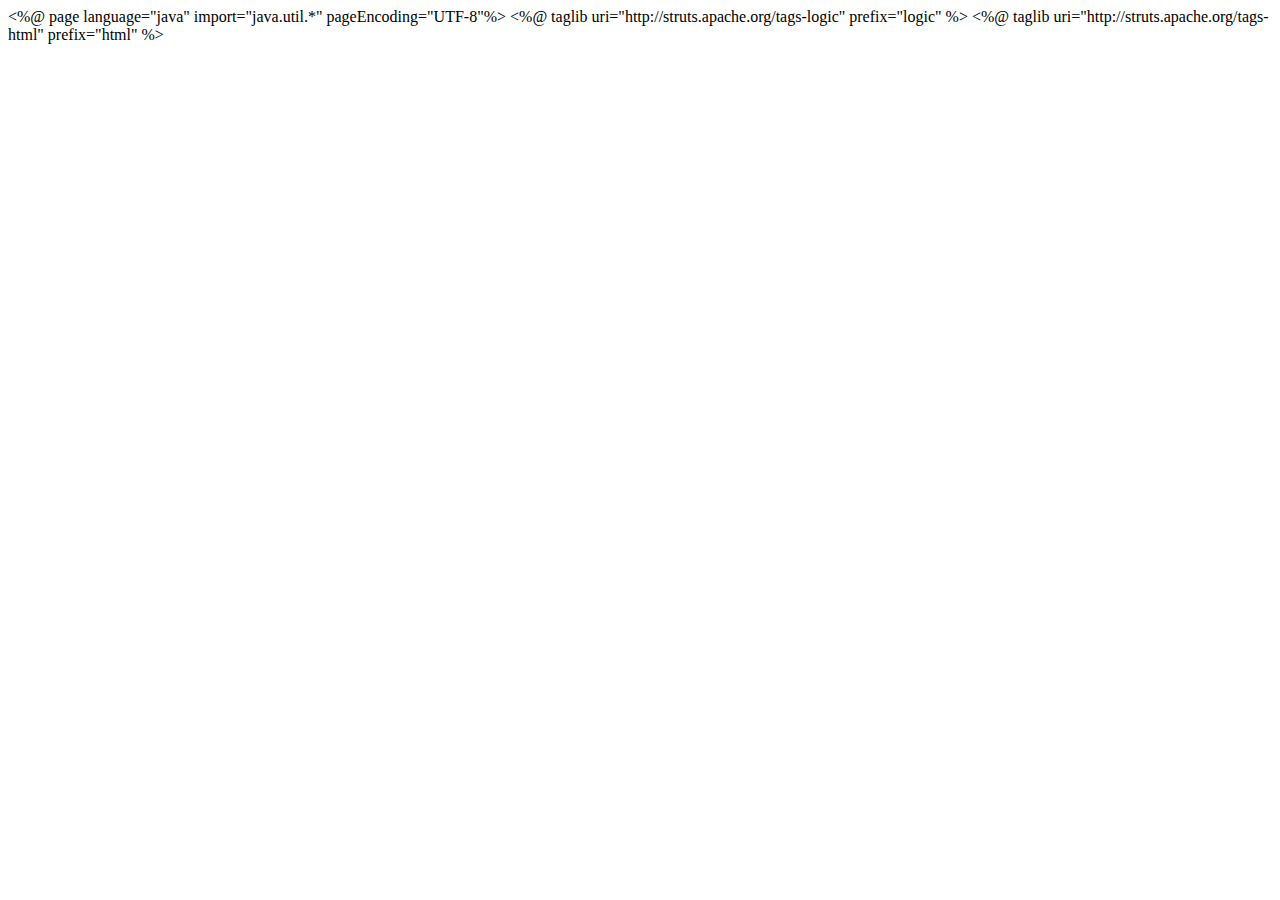
<file: index.html>
<%@ page language="java" import="java.util.*" pageEncoding="UTF-8"%>


<%@ taglib uri="http://struts.apache.org/tags-logic" prefix="logic" %>
<%@ taglib uri="http://struts.apache.org/tags-html" prefix="html" %>
<!DOCTYPE HTML PUBLIC "-//W3C//DTD HTML 4.01 Transitional//EN">
<html:html lang="true">
  <head>
    <html:base />
    
    <title>My JSP 'index.jsp' starting page</title>
	<meta http-equiv="pragma" content="no-cache">
	<meta http-equiv="cache-control" content="no-cache">
	<meta http-equiv="expires" content="0">    
	<meta http-equiv="keywords" content="keyword1,keyword2,keyword3">
	<meta http-equiv="description" content="This is my page">
	<!--
	<link rel="stylesheet" type="text/css" href="styles.css">
	-->
  </head>
  
  <body>
    <logic:redirect forward="global_login"/>
  </body>
</html:html>
</file>
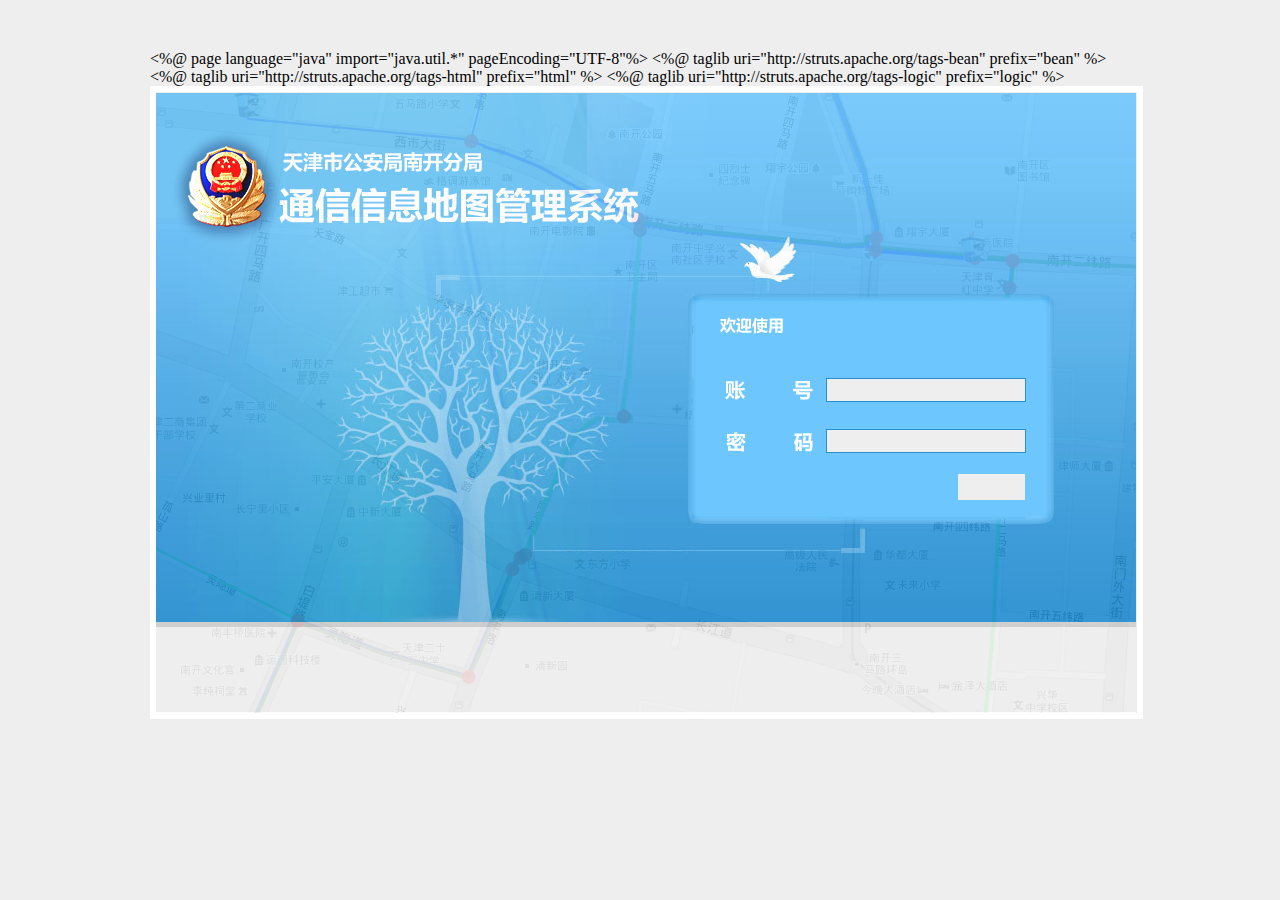
<file: login.html>
<%@ page language="java" import="java.util.*" pageEncoding="UTF-8"%>

<%@ taglib uri="http://struts.apache.org/tags-bean" prefix="bean" %>
<%@ taglib uri="http://struts.apache.org/tags-html" prefix="html" %>
<%@ taglib uri="http://struts.apache.org/tags-logic" prefix="logic" %>


<!DOCTYPE html PUBLIC "-//W3C//DTD XHTML 1.0 Transitional//EN"
"http://www.w3.org/TR/xhtml1/DTD/xhtml1-transitional.dtd">
<html:html>
  <head>
    <html:base />
    
    <title>天津市公安局南开分局电缆光缆管理系统</title>
	<link type="image/x-icon" href="img/police.ico" rel="icon"/>
	<link rel="shortcut icon" type="image/ico" href="img/police.ico"/>
	<style type="text/css">td img {display: block;}</style>
	<link href="css/style.css" rel="stylesheet" type="text/css" />
  </head>
  
  <body>   
    <html:form action="/User.do?action=login" method="post">
    <table border="0" cellpadding="0" cellspacing="0" width="980" style="border:6px solid #ffffff">
  <tr>
   <td><img src="img/spacer.gif" width="671" height="1" border="0" alt="" /></td>
   <td><img src="img/spacer.gif" width="131" height="1" border="0" alt="" /></td>
   <td><img src="img/spacer.gif" width="67" height="1" border="0" alt="" /></td>
   <td><img src="img/spacer.gif" width="111" height="1" border="0" alt="" /></td>
   <td><img src="img/spacer.gif" width="1" height="1" border="0" alt="" /></td>
  </tr>

  <tr>
   <td colspan="4"><img name="police_r1_c1" src="img/police_r1_c1.jpg" width="980" height="286" border="0" id="police_r1_c1" alt="" /></td>
   <td><img src="img/spacer.gif" width="1" height="286" border="0" alt="" /></td>
  </tr>
  <tr>
   <td rowspan="6"><img name="police_r2_c1" src="img/police_r2_c1.jpg" width="671" height="334" border="0" id="police_r2_c1" alt="" /></td>
   <td colspan="2">
  <html:text property="username" styleClass="username"/>
   </td>
   <td rowspan="6"><img name="police_r2_c4" src="img/police_r2_c4.jpg" width="111" height="334" border="0" id="police_r2_c4" alt="" /></td>
   <td><img src="img/spacer.gif" width="1" height="22" border="0" alt="" /></td>
  </tr>
  <tr>
   <td colspan="2"><img name="police_r3_c2" src="img/police_r3_c2.jpg" width="198" height="29" border="0" id="police_r3_c2" alt="" /></td>
   <td><img src="img/spacer.gif" width="1" height="29" border="0" alt="" /></td>
  </tr>
  <tr>
   <td colspan="2">
 	<html:password property="password" styleClass="password"/>
	</td>
   <td><img src="img/spacer.gif" width="1" height="22" border="0" alt="" /></td>
  </tr>
  <tr>
   <td colspan="2"><img name="police_r5_c2" src="img/police_r5_c2.jpg" width="198" height="22" border="0" id="police_r5_c2" alt="" /></td>
   <td><img src="img/spacer.gif" width="1" height="22" border="0" alt="" /></td>
  </tr>
  <tr>
   <td rowspan="2"><img name="police_r6_c2" src="img/police_r6_c2.jpg" width="131" height="239" border="0" id="police_r6_c2" alt="" /></td>
   <td>
	<html:submit styleClass="submitButton" value=" "/>
   </td>
   <td><img src="img/spacer.gif" width="1" height="26" border="0" alt="" /></td>
  </tr>
  <tr>
   <td><img name="police_r7_c3" src="img/police_r7_c3.jpg" width="67" height="213" border="0" id="police_r7_c3" alt="" /></td>
   <td><img src="img/spacer.gif" width="1" height="213" border="0" alt="" /></td>
  </tr>
</table>
   </html:form>
  </body>
</html:html>
</file>
<file: css/style.css>
body{
	width:980px;
	height:630px;
	margin: 0 0 0 -490px;
	position: relative;
	left: 50%;
	background-color:#eeeeee;
	top:50px;
}
.username{
	height: 20px; 
	line-height: 20px;
	margin: 0px; 
	padding: 0px 0px 0px 20px; 
	border: 0px none; 
	font-size: 12px;
	width: 178px;
	background-image:url("../img/police_r2_c2.jpg");
	background-repeat:no-repeat;
}
.password{
	height: 20px; 
	line-height: 20px;
	margin: 0px; 
	padding: 0px 0px 0px 20px; 
	border: 0px none; 
	font-size: 12px;
	width: 178px;
	background-image:url("../img/police_r4_c2.jpg");
	background-repeat:no-repeat;
}

.submitButton{
	height: 26px; 
	margin: 0px; 
	padding: 0px; 
	width: 67px;
	border: 0px none; 
	background-image:url("../img/police_r6_c3.jpg");
	background-repeat:no-repeat;
	cursor:pointer;
}
</file>
